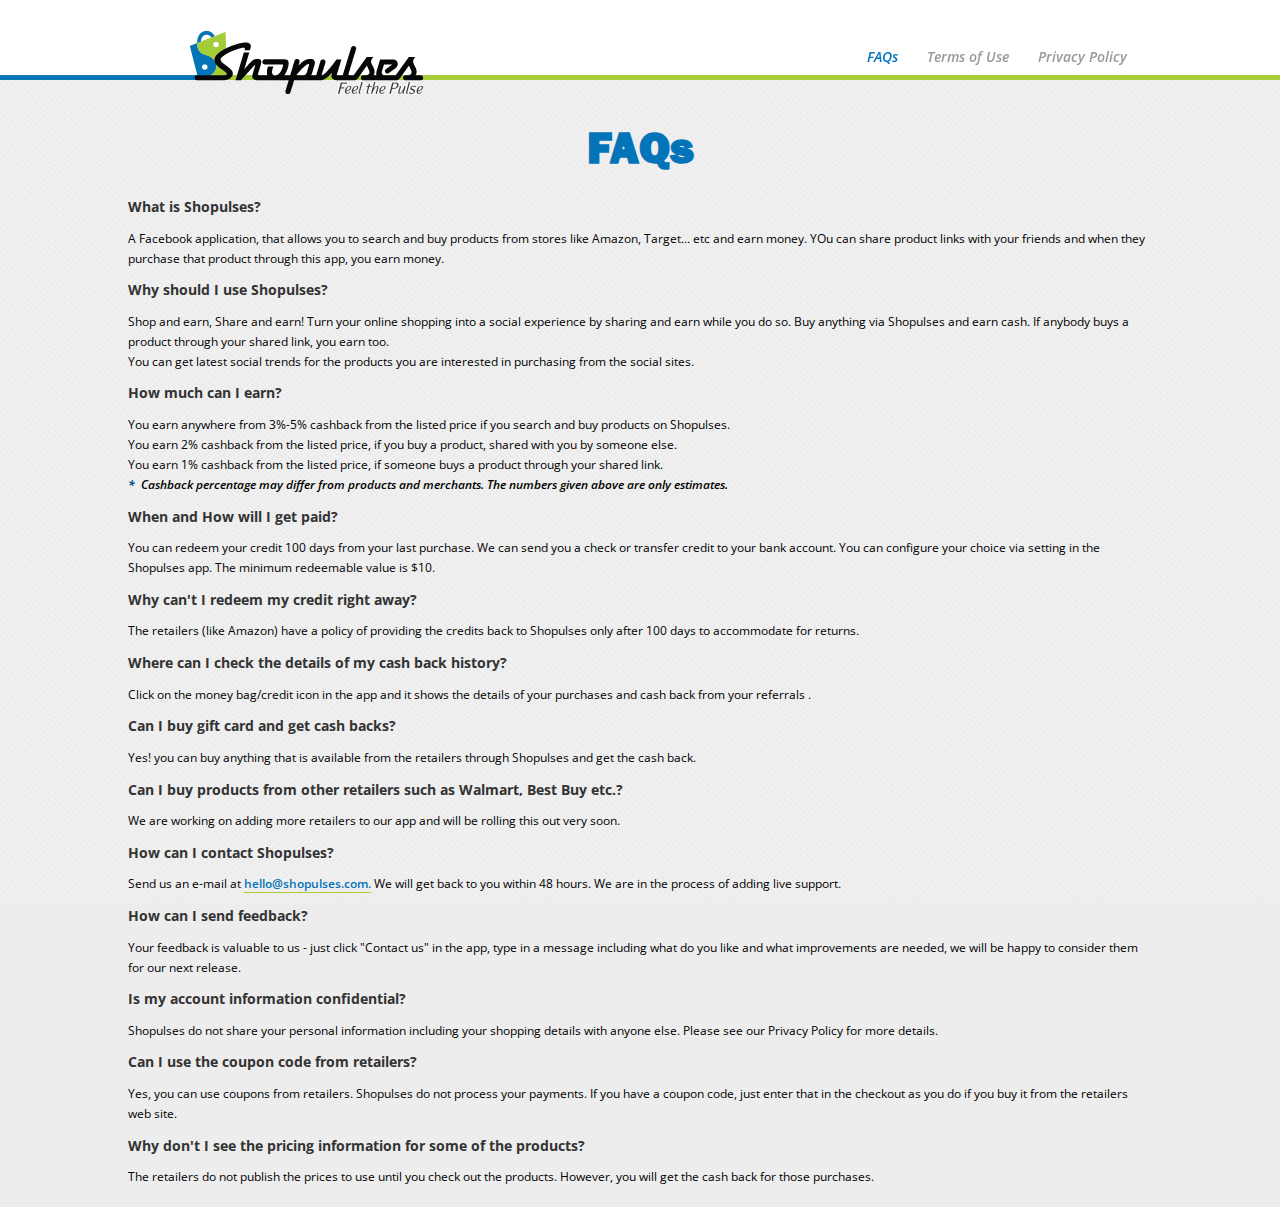
<file: web/web/faq/index.html>
<!DOCTYPE html PUBLIC "-//W3C//DTD XHTML 1.0 Transitional//EN" "http://www.w3.org/TR/xhtml1/DTD/xhtml1-transitional.dtd">
<html xmlns="http://www.w3.org/1999/xhtml">
<head>
<meta http-equiv="Content-Type" content="text/html; charset=utf-8" />
<title>Shopulses FAQs</title>
<link rel="shortcut icon" type="image/x-icon" href="../16.ico" />   
 <link href='http://fonts.googleapis.com/css?family=Open+Sans:400,300,300italic,400italic,600,600italic,700,700italic,800italic,800' rel='stylesheet' type='text/css' /> 
 <style type="text/css">
 	@font-face
	{
	font-family: Franklin Gothic;
	src: url('../css/font/frahv_0.TTF'); 
	}
 	body{
	margin:0px;
	padding:0px; 
	margin:0 auto;
	user-select: none;
    -moz-user-select: none;
    -webkit-user-select: none;
    -o-user-select: none; 
	}
	#wrapper{
	margin:0 auto;
	}
	#header{
	width:100%;
	margin:0 auto;
	background:#fff;
 	height:75px;
	border-bottom:5px solid #a4cd39;  
	position:fixed;
	font-family:"Open Sans";
	font-size:14px;
	font-weight:600;
	font-style:italic;  
	z-index:1000;
	}
	#header_content{ 
		margin:0 auto;
		width:1024px; 
		height:75px; 
	} 
	#header_tit{
		float:right;
		right:0px;
		padding:47px 0 0 0;
		position:relative;
		z-index:10000;
	}
	.header_label{  
		margin-right:25px;
		cursor:pointer;
		color:#999999; 
	}
	.header_label_select{
		color:#0474b9;
	}
	#header_border{
		width:100%; 
		position:fixed;
		top:31px; 
		height:65px;
		background:url(../css/images/logo_with.png) no-repeat;
		background-position:-300px 0; 
	 }
	#faq{
	margin:0 auto;
	width:100%;
	padding-top:100px;
 	bottom:0px;
	top:0px; 
	background:url(../css/images/pattern.png) repeat ,#EDEDED;
	background-attachment:fixed;
	font-family:"Open Sans";
 	}
	#faq_content{
		margin:0 auto;
		width:1024px;
		text-align:center;
		padding:20px;
	}
	#faq_content h1{ 
		font-family:'Franklin Gothic';
		margin:0 auto;
		color:#0474b9;
		font-size:45px;
		font-weight:bold;
	}
	#faq_content h2{
		font-family:"Open Sans";
		text-align:left; 
		color:#333;
		font-size:14px;
		font-weight:bold;
	}
	#faq_text_content{
		margin:25px 0px 0px 0px;
		font-size:12px;
		line-height:20px;
		text-align:left;
	}
	.faq_text{
		text-align:left;
		float:left;
		width:490px;
		color:#333333;
	}
	.faq_text b{
		color:#0474b9;
	}
	a{
	text-decoration:none;
	color:#0474B9;
	font-weight:600;
	border-bottom:1px solid #A4CD39;
}

 </style>
 <script> 
 function terms(){ 
 		window.location = "../terms/"
	} 
function privacy(){ 
 		window.location = "../policy/"
	} 
</script>
</head> 
<body>
		<div id="wrapper"> <!--wrapper start-->
        	  <div id="header"><!--header start-->
            	<div id="header_content">
                <!--	<img src="css/images/logo.png" style="float:left; margin:30px 0 0 0"  />-->
                 	<div id="header_tit"> 
                    	<label class="header_label header_label_select" >FAQs</label>
                    	<label class="header_label" onclick="terms()" >Terms of Use</label>
                        <label class="header_label" onclick="privacy()">Privacy Policy</label> 
                    </div> 
                </div>
                <div id="header_border"></div>  
            </div> <!--header end-->  
             <div id="faq"  data-stellar-background-ratio="0"> <!--FAQ start-->
             		<div id="faq_content">
                    	<h1>FAQs</h1>
                        <div id="faq_text_content">
                             	<h2>What is Shopulses?<br />
                             	</h2>
                             	A Facebook application, that allows you to search and buy products from stores like Amazon, Target... etc and earn money.  YOu can share product links with your friends and when they purchase that product through this app, you earn money.<br />
                       	  <h2>Why should I use Shopulses?<br />
                       	  </h2>
                          Shop and earn, Share and earn!    Turn your online shopping  into a social  experience by sharing and earn while you do so.   Buy anything via Shopulses and earn cash.  If anybody buys a product through your shared link, you earn too.
                          <br />   
                          You can get latest social trends for the products you are interested in purchasing from the social sites. 

              <h2>How much can I earn?</h2>
                                  You earn anywhere from 3%-5% cashback from the listed price if you search and buy products on Shopulses. <br />
             You earn 2% cashback from the listed price, if you buy a product, shared with you by someone else. <br />
	You earn 1% cashback from the listed price, if someone buys a product through your shared link.<br />
    <label style="font-style:italic;font-weight:600;">
    	<label style="color:#04578A;font-weight:bold;">*&nbsp;</label> Cashback percentage may differ from products and merchants.  The numbers given above are only estimates. 
    </label>

                            	<h2>When and How will I get paid?<br />
                            	</h2>
You can redeem your credit 100 days from your last purchase.    We can send you a check or transfer credit to your bank account. You can configure your choice via setting in the                          Shopulses app. The minimum redeemable  value is $10.<br />
<h2>Why can't I redeem my credit right away?<br />
</h2>
The retailers (like Amazon) have a policy of providing the credits back to Shopulses                                only after 100 days to accommodate for returns.<br />
<h2>Where can I check the details of my cash back history?<br />
</h2>
Click on the money bag/credit icon in the app and it shows the details of your                              purchases and cash back from your referrals .<br />
<h2>Can I buy gift card and get cash backs?<br />
</h2>
Yes! you can buy anything that is available from the retailers through Shopulses and                                get the cash back.<br />
<h2>Can I buy products from other retailers such as Walmart, Best Buy etc.?<br />
</h2>
We are working on adding more retailers to our app and will be rolling this out very soon. <br />
<h2>How can I contact Shopulses?<br />
</h2>
Send us an e-mail at <a href="mailto:hello@shopulses.com">hello@shopulses.com.</a> We will get back to you within 48 hours. We are in the process of adding live support. <br />
<h2>How can I send feedback?<br />
</h2>
Your feedback is valuable to us - just click &quot;Contact us&quot;  in the app, type in a message including what do you like and what improvements are needed, we will be happy to consider them for our next release. <br />
<h2>Is my account information confidential?<br />
</h2>
Shopulses do not share your personal information including your shopping                              details with anyone else.    Please see our Privacy Policy for more details.<br />
<h2>Can I use the coupon code from retailers?<br />
</h2>
Yes, you can use coupons from retailers.  Shopulses do not process your payments. If you have a coupon code, just enter that in the checkout as you do if you buy it from the retailers web site.<br />
<h2>Why don't I see the pricing information for some of the products?<br />
</h2>
The retailers do not publish the prices to use until you check out the products.                                However, you will get the cash back for those purchases. </div> 
                    </div>
             </div> <!--FAQ end-->
        </div> <!--wrapper end-->
 </body>
</html>
</file>
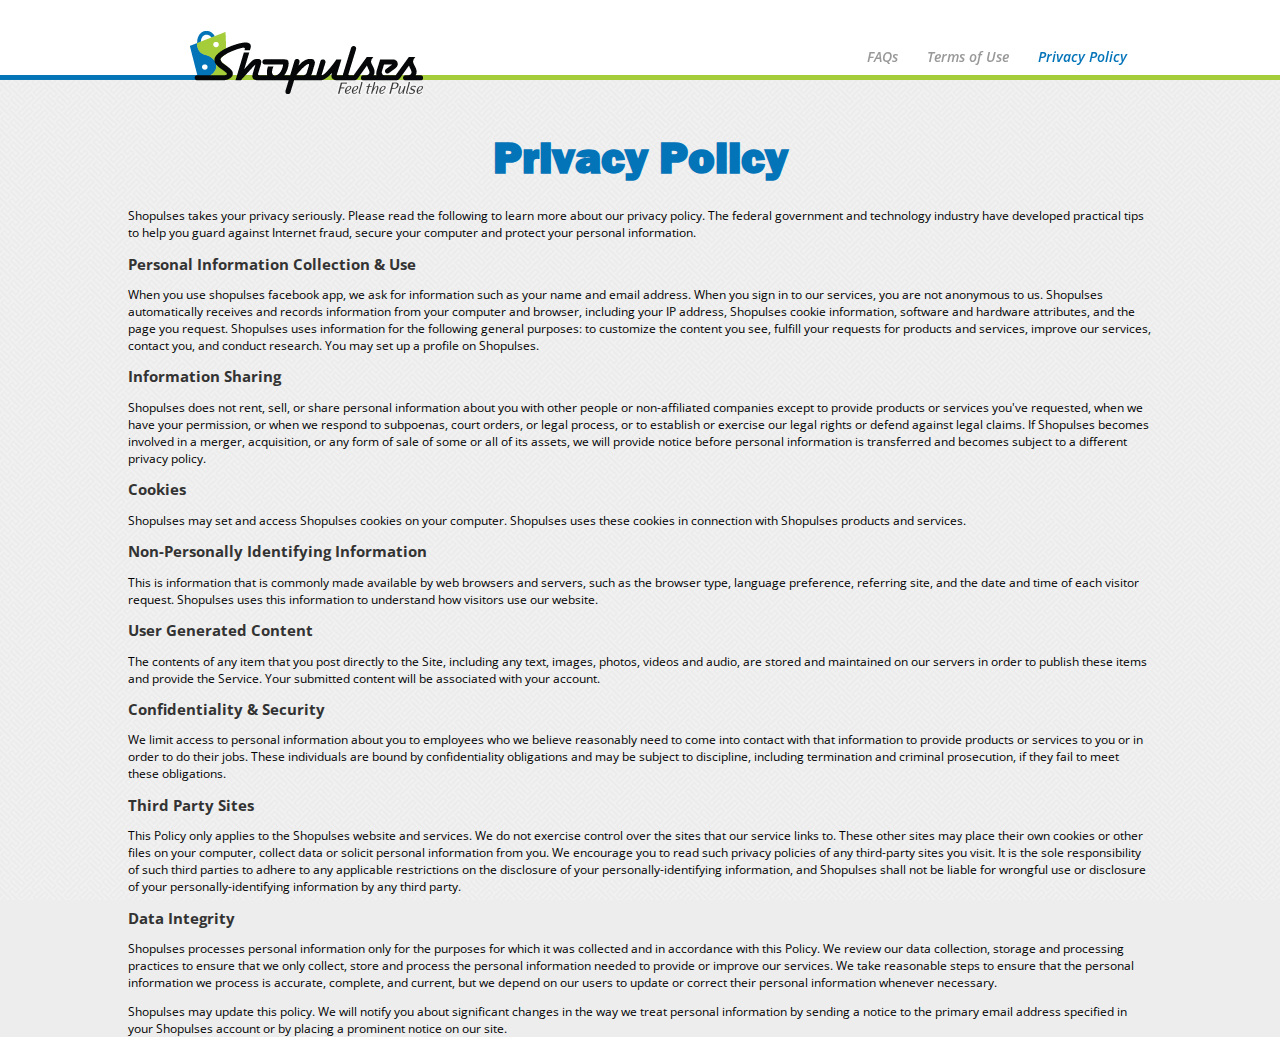
<file: web/web/policy/index.html>
<!DOCTYPE html PUBLIC "-//W3C//DTD XHTML 1.0 Transitional//EN" "http://www.w3.org/TR/xhtml1/DTD/xhtml1-transitional.dtd">
<html xmlns="http://www.w3.org/1999/xhtml">
<head>
<meta http-equiv="Content-Type" content="text/html; charset=utf-8" />
<title>Shopulses Privacy Policy</title>
<link rel="shortcut icon" type="image/x-icon" href="../16.ico" />  
 <link href='http://fonts.googleapis.com/css?family=Open+Sans:400,300,300italic,400italic,600,600italic,700,700italic,800italic,800' rel='stylesheet' type='text/css' /> 
 <style type="text/css">
 	@font-face
	{
	font-family: Franklin Gothic;
	src: url('../css/font/frahv_0.TTF'); 
	}
 	body{
	margin:0px;
	padding:0px; 
	margin:0 auto;
	user-select: none;
    -moz-user-select: none;
    -webkit-user-select: none;
    -o-user-select: none; 
	}
	#wrapper{
	margin:0 auto;
	}
	#header{ 
	width:100%;
	margin:0 auto;
	background:#fff;
 	height:75px;
	border-bottom:5px solid #a4cd39;  
	position:fixed;
	font-family:"Open Sans";
	font-size:14px;
	font-weight:600;
	font-style:italic;  
	z-index:1000;
	}
	#header_content{ 
		margin:0 auto;
		width:1024px; 
		height:75px; 
	} 
	#header_tit{
		float:right;
		right:0px;
		padding:47px 0 0 0;
		position:relative;
		z-index:10000;
	}
	.header_label{  
		margin-right:25px;
		cursor:pointer;
		color:#999999; 
	}
	.header_label_select{
		color:#0474b9;
	}
	#header_border{
		width:100%; 
		position:fixed;
		top:31px; 
		height:65px;
		background:url(../css/images/logo_with.png) no-repeat;
		background-position:-300px 0; 
	 }
	#terms{
		margin:0 auto;
		width:100%;
		min-height:700px;
		padding-top:100px;
		position:relative;
		bottom:0px;
		top:0px; 
		background:url(../css/images/pattern.png) repeat ,#EDEDED;
		background-attachment:fixed;
		font-family:"Open Sans";
	}
	#terms_content{
		text-align:left;
		margin:0 auto;
		width:1024px;
		font-size:12px;
	}
	#terms_content h1{
		font-family:'Franklin Gothic';
		text-align:center;
		margin-bottom:25px;
		color:#0474b9;
		font-size:45px;
		font-weight:bold;
	}
	#terms_content h2{
		font-family:"Open Sans";
		text-align:left; 
		color:#333;
		font-size:15px;
		font-weight:bold;
	}

 </style>
 <script> 
 function faq(){ 
 		window.location = "../faq/"
	} 
 function terms(){ 
 		window.location = "../terms/"
	} 
</script>
</head> 
<body>
		<div id="wrapper"> <!--wrapper start-->
             <div id="header"><!--header start-->
            	<div id="header_content">
                <!--	<img src="css/images/logo.png" style="float:left; margin:30px 0 0 0"  />-->
                 	<div id="header_tit"> 
                    	<label class="header_label"  onclick="faq()">FAQs</label>
                    	<label class="header_label" onclick="terms()">Terms of Use</label>
                        <label class="header_label header_label_select">Privacy Policy</label> 
                    </div> 
                </div>
                <div id="header_border"></div>  
            </div> <!--header end-->  
            <div id="terms"> 
                     <div id="terms_content" align="center">
                     	<h1>Privacy Policy</h1>
                    <p> Shopulses takes your privacy seriously. Please read the following to learn more about our privacy policy. The federal government and technology industry have developed practical tips to help you guard against Internet fraud, secure your computer and protect your personal information.</p>
 					<h2>Personal Information Collection & Use</h2>
                    <p>   When you use shopulses facebook app, we ask for information such as your name and email address. When you sign in to our services, you are not anonymous to us. Shopulses automatically receives and records information from your computer and browser, including your IP address, Shopulses cookie information, software and hardware attributes, and the page you request. Shopulses uses information for the following general purposes: to customize the content you see, fulfill your requests for products and services, improve our services, contact you, and conduct research. You may set up a profile on Shopulses.</p>
                    <h2>Information Sharing</h2>
                    <p> Shopulses does not rent, sell, or share personal information about you with other people or non-affiliated companies except to provide products or services you've requested, when we have your permission, or when we respond to subpoenas, court orders, or legal process, or to establish or exercise our legal rights or defend against legal claims. If Shopulses becomes involved in a merger, acquisition, or any form of sale of some or all of its assets, we will provide notice before personal information is transferred and becomes subject to a different privacy policy.<br />
                    </p>
                    <h2>Cookies</h2>
                    <p> Shopulses may set and access Shopulses cookies on your computer. Shopulses uses these cookies in connection with Shopulses products and services.</p>
                    <h2>Non-Personally Identifying Information</h2>
                    <p>This is information that is commonly made available by web browsers and servers, such as the browser type, language preference, referring site, and the date and time of each visitor request. Shopulses uses this information to understand how visitors use our website.</p>
                    <h2>User Generated Content</h2>
                    <p> The contents of any item that you post directly to the Site, including any text, images, photos, videos and audio, are stored and maintained on our servers in order to publish these items and provide the Service. Your submitted content will be associated with your account.</p>
                    <h2>Confidentiality & Security</h2>
                    <p> We limit access to personal information about you to employees who we believe reasonably need to come into contact with that information to provide products or services to you or in order to do their jobs. These individuals are bound by confidentiality obligations and may be subject to discipline, including termination and criminal prosecution, if they fail to meet these obligations.</p>
                    <h2>Third Party Sites</h2>
                    <p> This Policy only applies to the Shopulses website and services. We do not exercise control over the sites that our service links to. These other sites may place their own cookies or other files on your computer, collect data or solicit personal information from you. We encourage you to read such privacy policies of any third-party sites you visit. It is the sole responsibility of such third parties to adhere to any applicable restrictions on the disclosure of your personally-identifying information, and Shopulses shall not be liable for wrongful use or disclosure of your personally-identifying information by any third party.</p>
                    <h2>Data Integrity</h2>
                    <p> Shopulses processes personal information only for the purposes for which it was collected and in accordance with this Policy. We review our data collection, storage and processing practices to ensure that we only collect, store and process the personal information needed to provide or improve our services. We take reasonable steps to ensure that the personal information we process is accurate, complete, and current, but we depend on our users to update or correct their personal information whenever necessary.</h2>
                    <p>Shopulses may update this policy. We will notify you about significant changes in the way we treat personal information by sending a notice to the primary email address specified in your Shopulses account or by placing a prominent notice on our site.<br />
                    </p>
                    </div>  
            </div>  
        </div> <!--wrapper end-->
 </body>
</html>
</file>
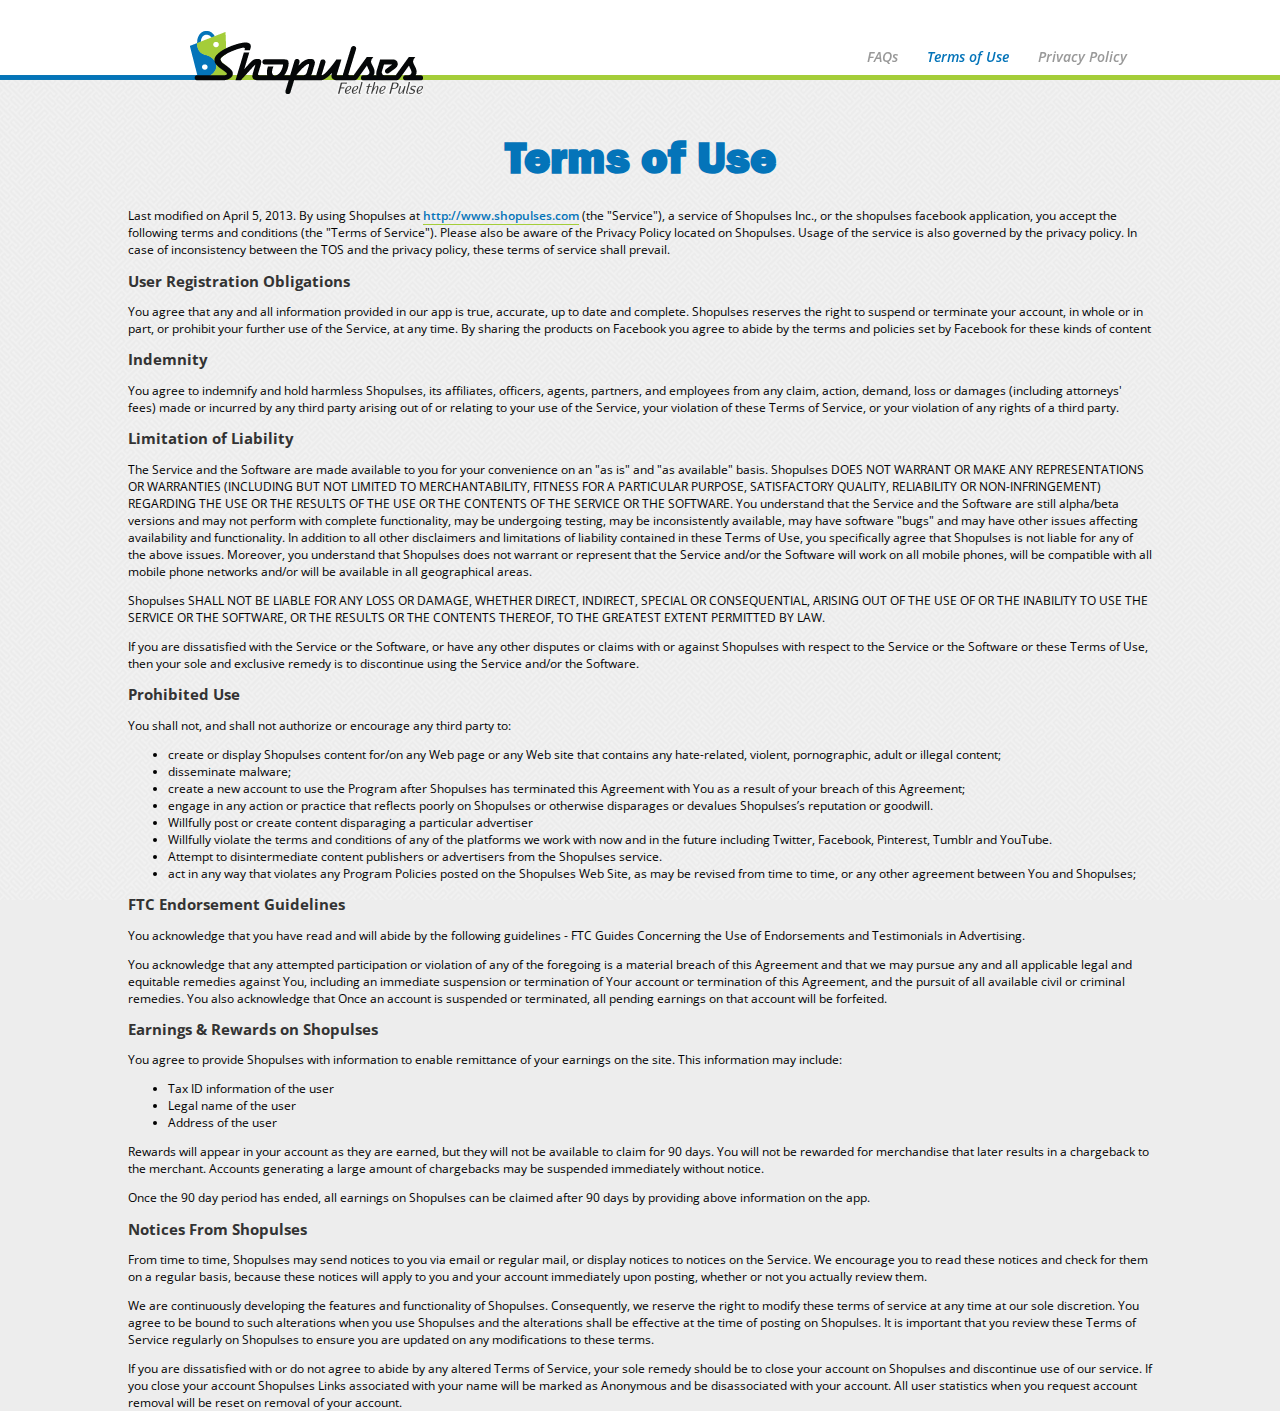
<file: web/web/terms/index.html>
<!DOCTYPE html PUBLIC "-//W3C//DTD XHTML 1.0 Transitional//EN" "http://www.w3.org/TR/xhtml1/DTD/xhtml1-transitional.dtd">
<html xmlns="http://www.w3.org/1999/xhtml">
<head>
<meta http-equiv="Content-Type" content="text/html; charset=utf-8" />
<title>Shopulses Terms of Use</title>
<link rel="shortcut icon" type="image/x-icon" href="../16.ico" />   
 <link href='http://fonts.googleapis.com/css?family=Open+Sans:400,300,300italic,400italic,600,600italic,700,700italic,800italic,800' rel='stylesheet' type='text/css' /> 
 <style type="text/css">
 	@font-face
	{
	font-family: Franklin Gothic;
	src: url('../css/font/frahv_0.TTF'); 
	}
 	body{
	margin:0px;
	padding:0px; 
	margin:0 auto;
	user-select: none;
    -moz-user-select: none;
    -webkit-user-select: none;
    -o-user-select: none; 
	}
	#wrapper{
	margin:0 auto;
	}
	#header{
	width:100%;
	margin:0 auto;
	background:#fff;
 	height:75px;
	border-bottom:5px solid #a4cd39;  
	position:fixed;
	font-family:"Open Sans";
	font-size:14px;
	font-weight:600;
	font-style:italic;  
	z-index:1000;
	}
	#header_content{ 
		margin:0 auto;
		width:1024px; 
		height:75px; 
	} 
	#header_tit{
		float:right;
		right:0px;
		padding:47px 0 0 0;
		position:relative;
		z-index:10000;
	}
	.header_label{  
		margin-right:25px;
		cursor:pointer;
		color:#999999; 
	}
	.header_label_select{
		color:#0474b9;
	}
	#header_border{
		width:100%; 
		position:fixed;
		top:31px; 
		height:65px;
		background:url(../css/images/logo_with.png) no-repeat;
		background-position:-300px 0; 
	 }
	#terms{
		margin:0 auto;
		width:100%;
		min-height:700px;
		padding-top:100px;
		position:relative;
		bottom:0px;
		top:0px; 
		background:url(../css/images/pattern.png) repeat ,#EDEDED;
		background-attachment:fixed;
		font-family:"Open Sans";
	}
	#terms_content{
		text-align:left;
		margin:0 auto;
		width:1024px;
		font-size:12px;
	}
	#terms_content h1{
		font-family:'Franklin Gothic';
		text-align:center;
		margin-bottom:25px;
		color:#0474b9;
		font-size:45px;
		font-weight:bold;
	}
	#terms_content h2{
		font-family:"Open Sans";
		text-align:left; 
		color:#333;
		font-size:15px;
		font-weight:bold;
	}
a{
	text-decoration:none;
	color:#0474B9;
	font-weight:600;
	border-bottom:1px solid #A4CD39;
}
 </style>
 <script> 
 function faq(){ 
 		window.location = "../faq/"
	} 
 function policy(){ 
 		window.location = "../policy/"
	} 
</script>
</head> 
<body>
		<div id="wrapper"> <!--wrapper start-->
             <div id="header"><!--header start-->
            	<div id="header_content">
                <!--	<img src="css/images/logo.png" style="float:left; margin:30px 0 0 0"  />-->
                 	<div id="header_tit"> 
                    	<label class="header_label"  onclick="faq()">FAQs</label>
                    	<label class="header_label header_label_select" >Terms of Use</label>
                        <label class="header_label" onclick="policy()">Privacy Policy</label> 
                    </div> 
                </div>
                <div id="header_border"></div>  
            </div> <!--header end-->  
            <div id="terms"> 
                     <div id="terms_content" align="center">
                     	<h1>Terms of Use</h1>
                    <p>
                     Last modified on April 5, 2013.  By using Shopulses at <a href="http://www.shopulses.com">http://www.shopulses.com</a> (the "Service"), a service of Shopulses Inc., or the shopulses facebook application, you accept the following terms and conditions (the "Terms of Service"). Please also be aware of the Privacy Policy located on Shopulses. Usage of the service is also governed by the privacy policy. In case of inconsistency between the TOS and the privacy policy, these terms of service shall prevail.</p>
                    <h2>User Registration Obligations</h2>
<p>You agree that any and all information provided in our app is true, accurate, up to date and complete.  Shopulses reserves the right to suspend or terminate your account, in whole or in part, or prohibit your further use of the Service, at any time. By sharing the products on Facebook you agree to abide by the terms and policies set by Facebook for these kinds of content</p>
					<h2>Indemnity</h2>
<p>You agree to indemnify and hold harmless Shopulses, its affiliates, officers, agents, partners, and employees from any claim, action, demand, loss or damages (including attorneys' fees) made or incurred by any third party arising out of or relating to your use of the Service, your violation of these Terms of Service, or your violation of any rights of a third party.</p>
					<h2>Limitation of Liability</h2>
<p>The Service and the Software are made available to you for your convenience on an "as is" and "as available" basis.  Shopulses DOES NOT WARRANT OR MAKE ANY REPRESENTATIONS OR WARRANTIES (INCLUDING BUT NOT LIMITED TO MERCHANTABILITY, FITNESS FOR A PARTICULAR PURPOSE, SATISFACTORY QUALITY, RELIABILITY OR NON-INFRINGEMENT) REGARDING THE USE OR THE RESULTS OF THE USE OR THE CONTENTS OF THE SERVICE OR THE SOFTWARE. You understand that the Service and the Software are still alpha/beta versions and may not perform with complete functionality, may be undergoing testing, may be inconsistently available, may have software "bugs" and may have other issues affecting availability and functionality. In addition to all other disclaimers and limitations of liability contained in these Terms of Use, you specifically agree that Shopulses is not liable for any of the above issues. Moreover, you understand that Shopulses does not warrant or represent that the Service and/or the Software will work on all mobile phones, will be compatible with all mobile phone networks and/or will be available in all geographical areas.
</p>
	<p>Shopulses SHALL NOT BE LIABLE FOR ANY LOSS OR DAMAGE, WHETHER DIRECT, INDIRECT, SPECIAL OR CONSEQUENTIAL, ARISING OUT OF THE USE OF OR THE INABILITY TO USE THE SERVICE OR THE SOFTWARE, OR THE RESULTS OR THE CONTENTS THEREOF, TO THE GREATEST EXTENT PERMITTED BY LAW.</p>
    <p> If you are dissatisfied with the Service or the Software, or have any other disputes or claims with or against Shopulses with respect to the Service or the Software or these Terms of Use, then your sole and exclusive remedy is to discontinue using the Service and/or the Software.
</p>
    <h2>Prohibited Use</h2>
<p>You shall not, and shall not authorize or encourage any third party to:</p>
	<ul>
    	<li>create or display Shopulses content for/on any Web page or any Web site that contains any hate-related, violent, pornographic, adult or illegal content;</li>
   <li>disseminate malware;</li>
    <li>create a new account to use the Program after Shopulses has terminated this Agreement with You as a result of your breach of this Agreement;</li>
    <li>engage in any action or practice that reflects poorly on Shopulses or otherwise disparages or devalues Shopulses’s reputation or goodwill.</li>
    <li>Willfully post or create content disparaging a particular advertiser</li>
    <li>Willfully violate the terms and conditions of any of the platforms we work with now and in the future including Twitter, Facebook, Pinterest, Tumblr and YouTube.</li>
    <li>Attempt to disintermediate content publishers or advertisers from the Shopulses service.</li>
   <li> act in any way that violates any Program Policies posted on the Shopulses Web Site, as may be revised from time to time, or any other agreement between You and Shopulses;</li>
   </ul> 
	<h2>FTC Endorsement Guidelines</h2>
<p>You acknowledge that you have read and will abide by the following guidelines - FTC Guides Concerning the Use of Endorsements and Testimonials in Advertising.</p>
<p>You acknowledge that any attempted participation or violation of any of the foregoing is a material breach of this Agreement and that we may pursue any and all applicable legal and equitable remedies against You, including an immediate suspension or termination of Your account or termination of this Agreement, and the pursuit of all available civil or criminal remedies. You also acknowledge that Once an account is suspended or terminated, all pending earnings on that account will be forfeited.</p>
<h2>Earnings & Rewards on Shopulses</h2>
<p>You agree to provide Shopulses with information to enable remittance of your earnings on the site. This information may include:</p>
	<ul>
    <li>Tax ID information of the user</li>
   	<li>Legal name of the user</li>
    <li>Address of the user</li> 
   </ul>
   <p>
   	Rewards will appear in your account as they are earned, but they will not be available to claim for 90 days. You will not be rewarded for merchandise that later results in a chargeback to the merchant. Accounts generating a large amount of chargebacks may be suspended immediately without notice.
   </p>
    <p>Once the 90 day period has ended, all earnings on Shopulses can be claimed after 90 days by providing above information on the app.</p>
    <h2>Notices From Shopulses</h2>
     <p>
   From time to time, Shopulses may send notices to you via email or regular mail, or display notices to notices on the Service. We encourage you to read these notices and check for them on a regular basis, because these notices will apply to you and your account immediately upon posting, whether or not you actually review them.  
   </p>
    <p>We are continuously developing the features and functionality of Shopulses. Consequently, we reserve the right to modify these terms of service at any time at our sole discretion. You agree to be bound to such alterations when you use Shopulses and the alterations shall be effective at the time of posting on Shopulses. It is important that you review these Terms of Service regularly on Shopulses to ensure you are updated on any modifications to these terms.</p>
    <p>If you are dissatisfied with or do not agree to abide by any altered Terms of Service, your sole remedy should be to close your account on Shopulses and discontinue use of our service. If you close your account Shopulses Links associated with your name will be marked as Anonymous and be disassociated with your account. All user statistics when you request account removal will be reset on removal of your account.</p>
                   </div>  
            </div>  
        </div> <!--wrapper end-->
 </body>
</html>
</file>
